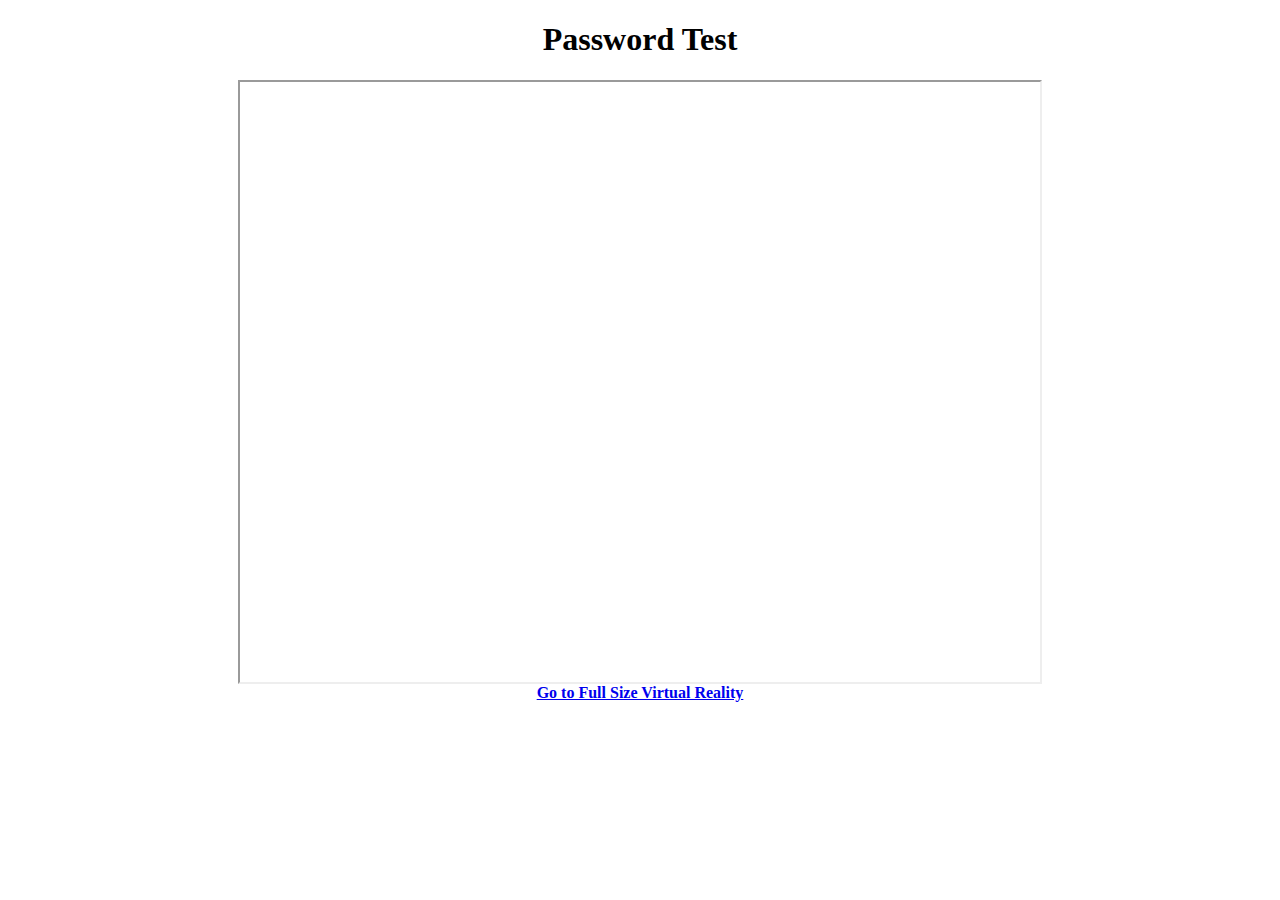
<file: test_embed.html>
<!DOCTYPE html PUBLIC "-//W3C//DTD XHTML 1.0 Transitional//EN" "http://www.w3.org/TR/xhtml1/DTD/xhtml1-transitional.dtd">
<html xmlns="http://www.w3.org/1999/xhtml">
<head>
<meta http-equiv="Content-Type" content="text/html; charset=UTF-8" />
<title>Testing Page for Embeded Maps</title>

</head>
<body>


<center><h1>Password Test</h1></center>
<center><iframe height="600" width="800" src="http://www.toursparkle.com/testing/MORFinal/index.php" seamless></iframe></center>
<center><strong><a href="http://www.toursparkle.com/testing/MORFinal/index.php" title="Go To The Museum of the Rockies Virtual Reality" target="_blank">Go to Full Size Virtual Reality</a></strong></center>


</body>

</html>
</file>
